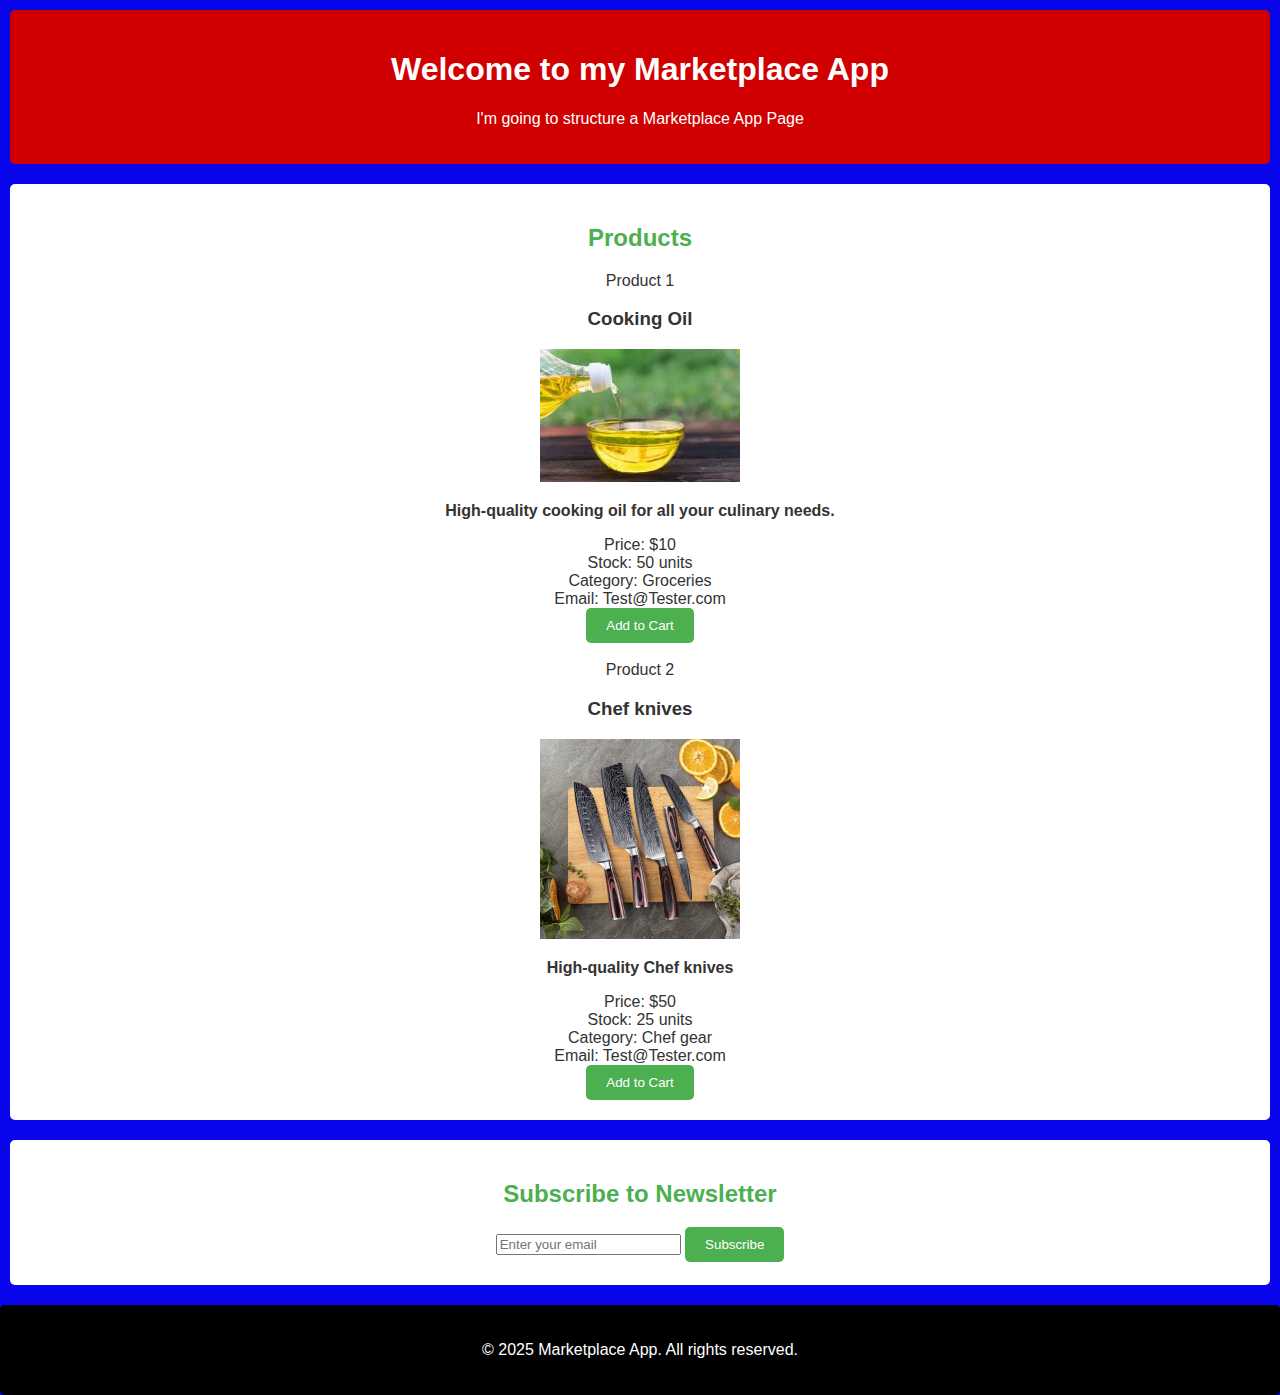
<file: index.html>
<!DOCTYPE html>
<html lang="en">
<head>
    <meta charset="UTF-8">
    <meta name="viewport" content="width=device-width, initial-scale=1.0">
    <title>Marketplace App</title>
    <link rel="stylesheet" href="styles.css">
</head>
<body class="bg1">
    
    <header>
        <h1>Welcome to my Marketplace App</h1>
        <p>I'm going to structure a Marketplace App Page</p>
    </header>
   


    <main>
        <section id="products" class="container">
            <h2>Products</h2>
            <div>
                <div>
                    <div>Product 1</div>
                    <h3>Cooking Oil</h3>
                    <img src="images/cooking oil images.jpg" alt="Cooking Oil" width="200">
                    <p><b>High-quality cooking oil for all your culinary needs.</b></p>
                    <div>
                        <div>Price: $10</div>
                        <div>Stock: 50 units</div>
                        <div>Category: Groceries</div>
                        <div>Email: Test@Tester.com</div>   
                        <button>Add to Cart</button>
                    </div>
                </div>

                <br>

                <div>
                    <div>Product 2</div>
                    <h3>Chef knives</h3>
                    <img src="images/Chef knives.jpg" alt="Chef knives" width="200">
                    <p><b>High-quality Chef knives</b></p>
                    <div>
                        <div>Price: $50</div>
                        <div>Stock: 25 units</div>
                        <div>Category: Chef gear</div>
                        <div>Email: Test@Tester.com</div>   
                        <button>Add to Cart</button>
                    </div>
                </div>
            </div>
        </section>
    </main>

    <section class="container">
        <h2>Subscribe to Newsletter</h2>
        <input type="email" placeholder="Enter your email">
        <button>Subscribe</button> 
    </section>

    <footer>
        <p>&copy; 2025 Marketplace App. All rights reserved.</p>
    </footer>
</body>
</html>
</file>
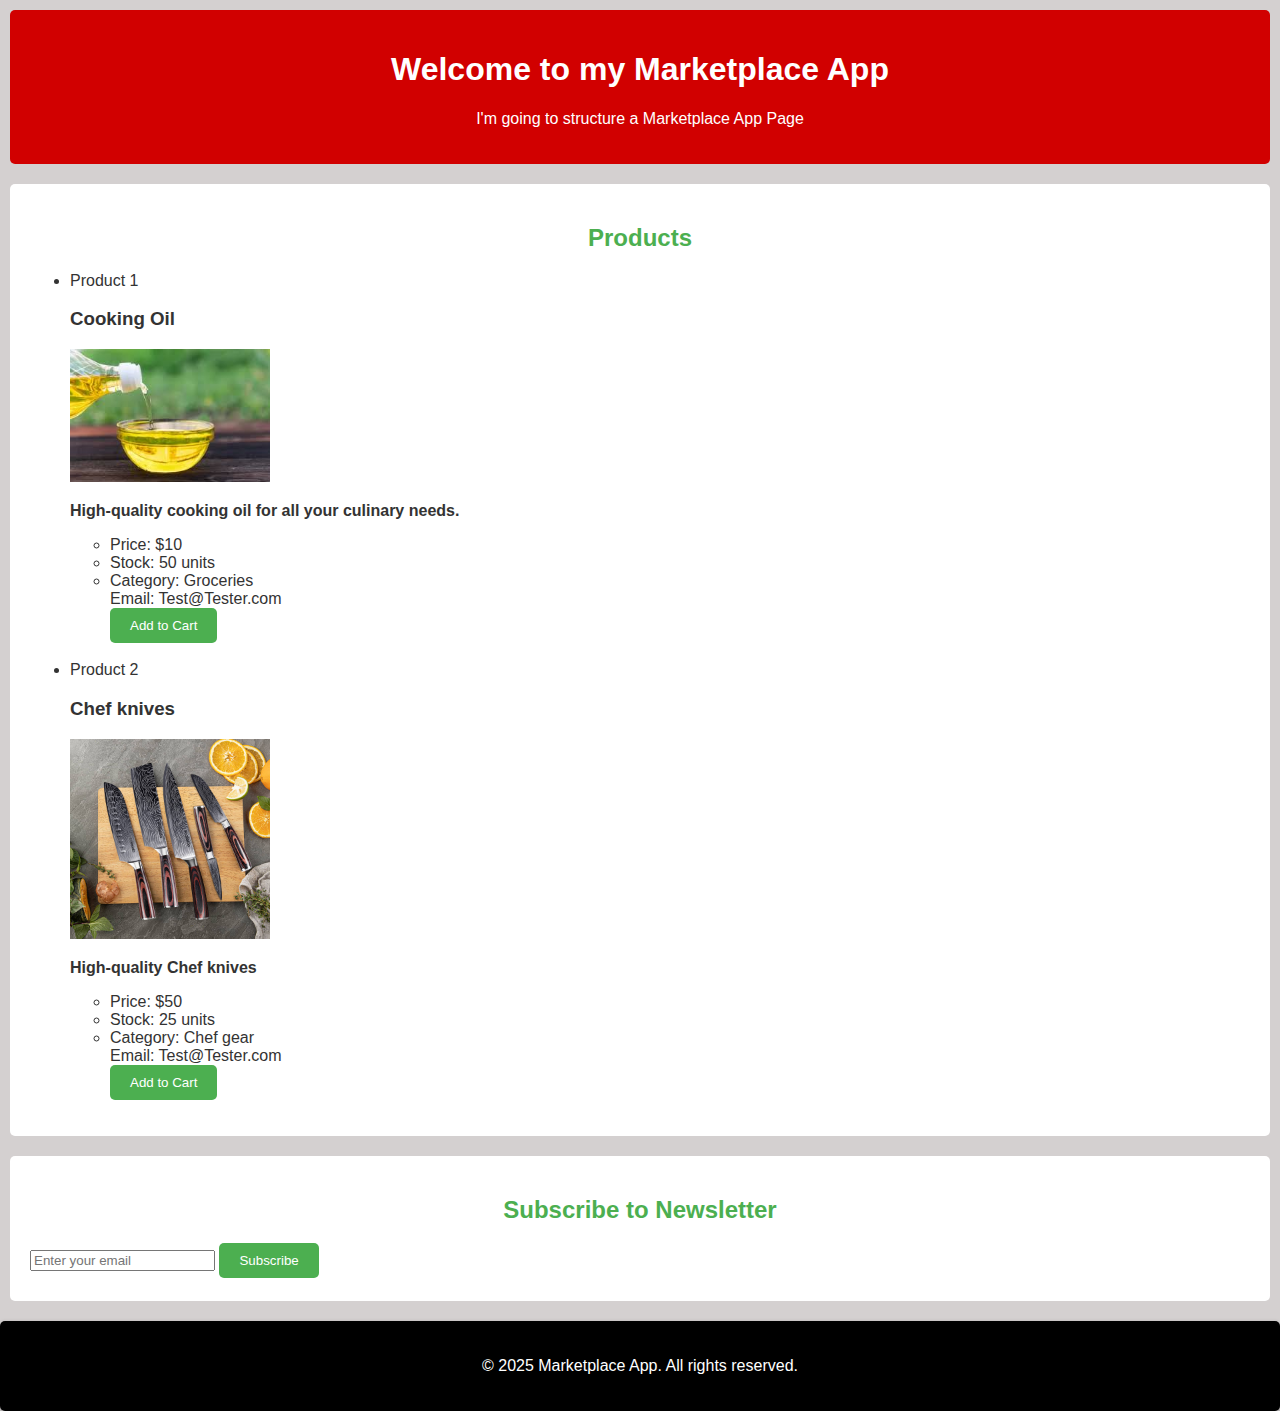
<file: Marketplace-app.html>
<!DOCTYPE html>
<html lang="en">
<head>
    <meta charset="UTF-8">
    <meta name="viewport" content="width=device-width, initial-scale=1.0">
    <title>Marketplace App</title>
    <link rel="stylesheet" href="styles.css">
</head>
<body>
    <header>
        <h1>Welcome to my Marketplace App</h1>
        <p>I'm going to structure a Marketplace App Page</p>
    </header>

    <main>
        <section id="products">
            <h2>Products</h2>
            <ul>
                <div>
                    <li>Product 1</li>
                    <h3>Cooking Oil</h3>
                    <img src="images/cooking oil images.jpg" alt="Cooking Oil" width="200">
                    <p><b>High-quality cooking oil for all your culinary needs.</b></p>
                    <ul>
                        <li>Price: $10</li>
                        <li>Stock: 50 units</li>
                        <li>Category: Groceries</li>
                        <div>Email: Test@Tester.com</div>   
                        <button>Add to Cart</button>
                    </ul>
                </div>

                <br>

                <div>
                    <li>Product 2</li>
                    <h3>Chef knives</h3>
                    <img src="images/Chef knives.jpg" alt="Chef knives" width="200">
                    <p><b>High-quality Chef knives</b></p>
                    <ul>
                        <li>Price: $50</li>
                        <li>Stock: 25 units</li>
                        <li>Category: Chef gear</li>
                        <div>Email: Test@Tester.com</div>   
                        <button>Add to Cart</button>
                    </ul>
                </div>
            </ul>
        </section>
    </main>

    <section>
        <h2>Subscribe to Newsletter</h2>
        <input type="email" placeholder="Enter your email">
        <button>Subscribe</button>
        
    </section>

    <footer>
        <p>&copy; 2025 Marketplace App. All rights reserved.</p>
    </footer>
</body>
</html>
</file>
<file: styles.css>
/* 1. Body Styles */
        body {
            font-family: 'Arial', sans-serif;
            background-color: #d4d0d0;
            color: #333;
            margin: 0;
            padding: 0;
        }

        /* 2. Header Styles */
        header {
            background-color: #d10000;
            color: #ffffff;
            text-align: center;
            padding: 20px;
            margin-left: 10px; 
            margin-right: 10px;
            margin-top: 10px;
            border-radius: 5px;
        }

        /* 3. Section Styles */
        section {
            margin: 20px auto;
            padding: 20px;
            background-color: #fff;
            border-radius: 5px;
            margin-left: 10px; 
            margin-right: 10px;
        }

        /* 4. Heading Styles */
        h2 {
            color: #4CAF50;
            text-align: center;
        }

        /* 5. Product Styles */
        .product {
            margin-left: auto;
            margin-right: auto;
            padding: 10px;
            max-width: 600px;
            border: 1px solid #ddd;
            border-radius: 5px;
        }

        /* 6. Product Image Styles */
        .product img {
            max-width: 100%;
            height: auto;
            border-radius: 5px;
            margin-top: 10px;
        }

        /* 7. Email Field Styles */
        input[type="email"] {
            margin-bottom: 10px;
        }

        /* 8. Button Styles */
        button {
            background-color: #4CAF50;
            color: #fff;
            padding: 10px 20px;
            border: none;
            border-radius: 5px;
            cursor: pointer;
        }

        /* 9. Footer Styles */
        footer {
            margin-top: 20px;
            padding: 20px;
            background-color: #000000;
            border-radius: 5px;
            box-shadow: 0 2px 5px rgba(0, 0, 0, 0.3);
            text-align: center;
            color: #fff;
        }

        .container {
           
          text-align: center;
        }



        .bg1 {
            background-color: #0a06ec;
        }
</file>
